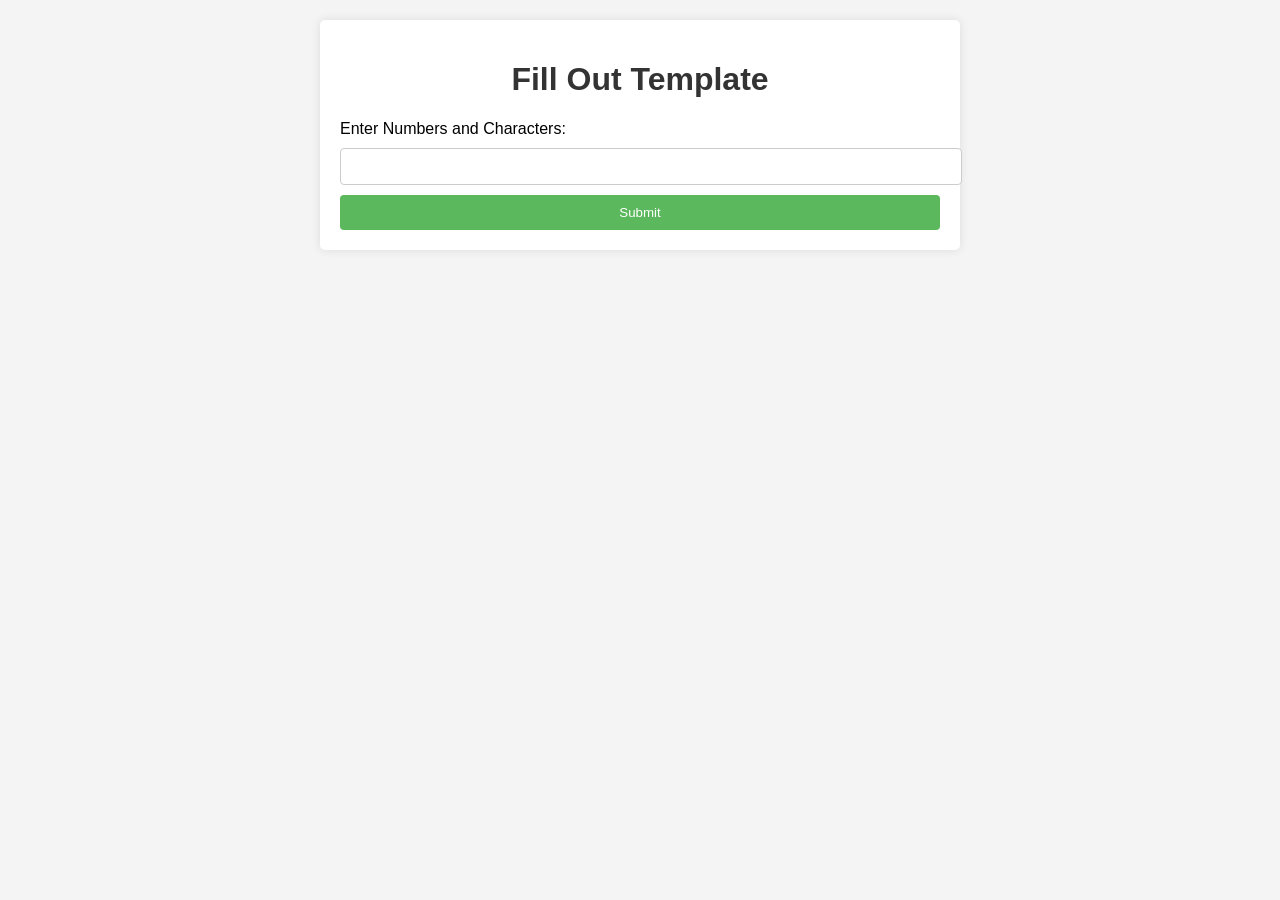
<file: Web Email App/src/index.html>
<!DOCTYPE html>
<html lang="en">
<head>
    <meta charset="UTF-8">
    <meta name="viewport" content="width=device-width, initial-scale=1.0">
    <title>Web Template Email App</title>
    <link rel="stylesheet" href="styles/main.css">
</head>
<body>
    <div class="container">
        <h1>Fill Out Template</h1>
        <form id="templateForm">
            <label for="userInput">Enter Numbers and Characters:</label>
            <input type="text" id="userInput" name="userInput" required>
            <button type="submit">Submit</button>
        </form>
        <div id="responseMessage"></div>
    </div>
    <script src="scripts/main.js"></script>
</body>
</html>
</file>
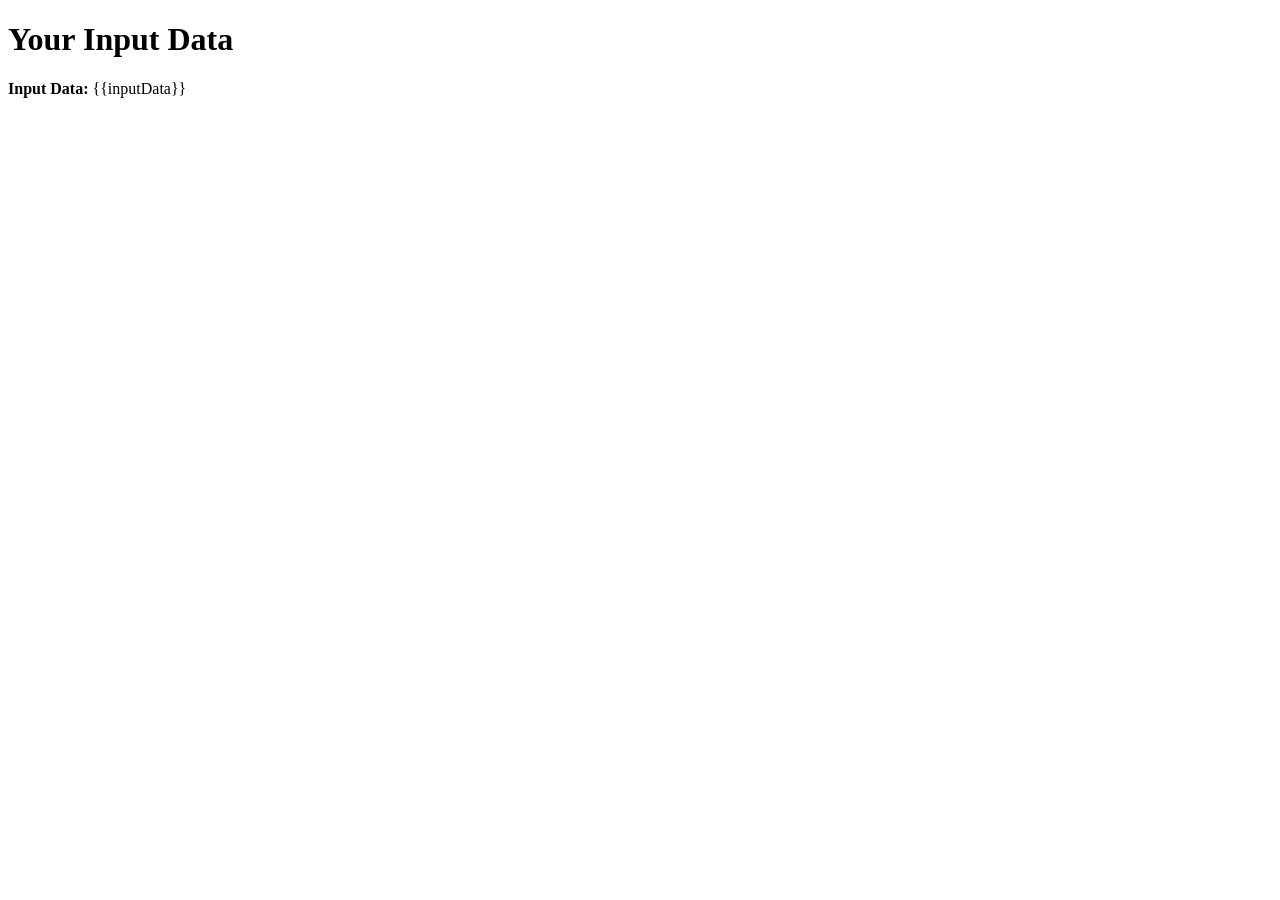
<file: Web Email App/src/templates/template1.html>
<!DOCTYPE html>
<html lang="en">
<head>
    <meta charset="UTF-8">
    <meta name="viewport" content="width=device-width, initial-scale=1.0">
    <title>Template 1</title>
</head>
<body>
    <h1>Your Input Data</h1>
    <p><strong>Input Data:</strong> {{inputData}}</p>
</body>
</html>
</file>
<file: Web Email App/src/styles/main.css>
body {
    font-family: Arial, sans-serif;
    background-color: #f4f4f4;
    margin: 0;
    padding: 20px;
}

.container {
    max-width: 600px;
    margin: auto;
    background: white;
    padding: 20px;
    border-radius: 5px;
    box-shadow: 0 0 10px rgba(0, 0, 0, 0.1);
}

h1 {
    text-align: center;
    color: #333;
}

input[type="text"] {
    width: 100%;
    padding: 10px;
    margin: 10px 0;
    border: 1px solid #ccc;
    border-radius: 4px;
}

button {
    width: 100%;
    padding: 10px;
    background-color: #5cb85c;
    color: white;
    border: none;
    border-radius: 4px;
    cursor: pointer;
}

button:hover {
    background-color: #4cae4c;
}

.error {
    color: red;
    text-align: center;
}

.success {
    color: green;
    text-align: center;
}
</file>
